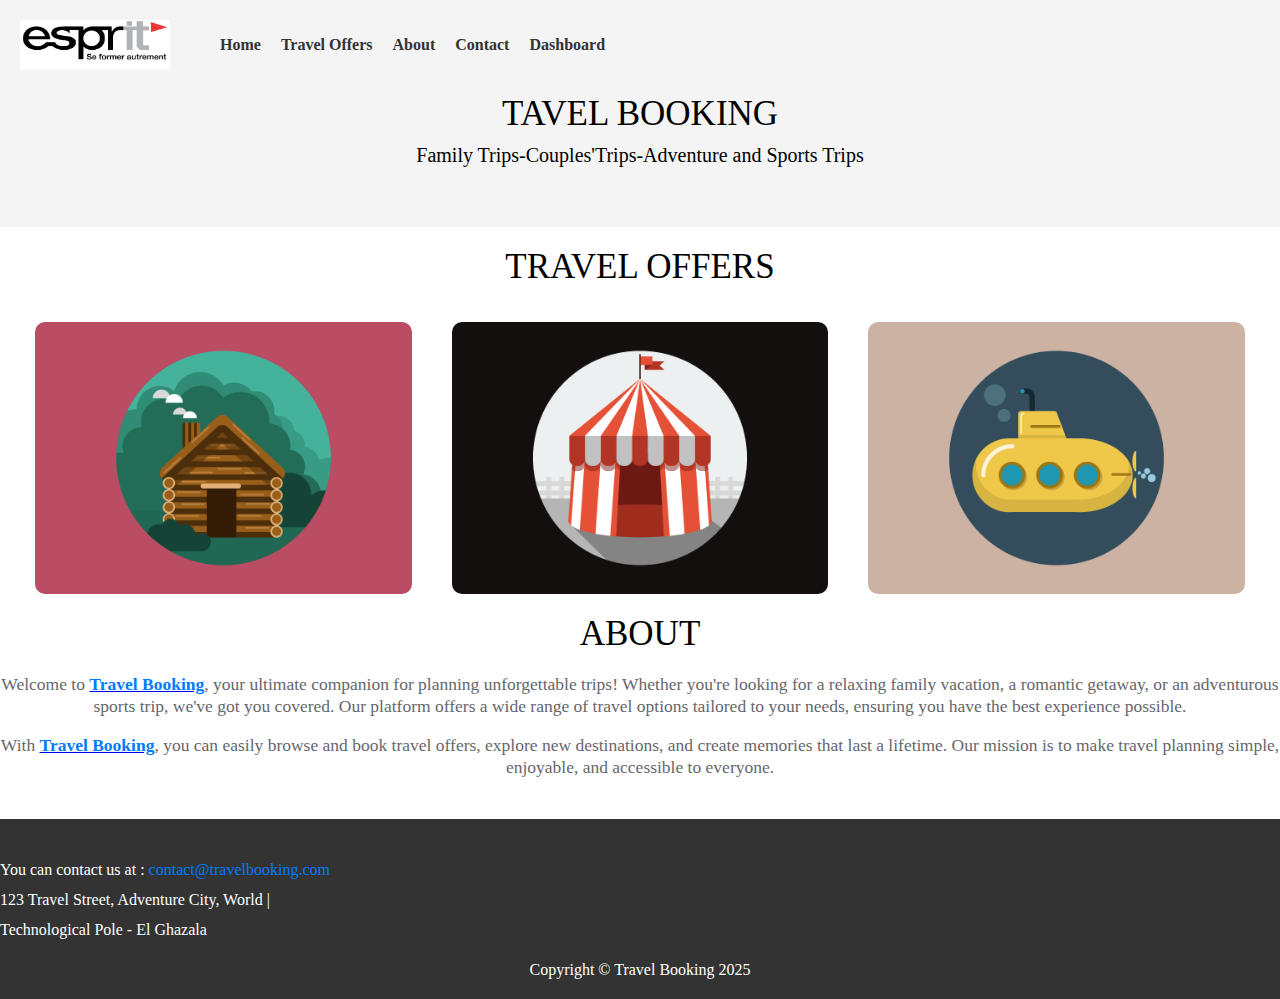
<file: index.html>
<!DOCTYPE html>
<html lang="en">
<head>
    <meta charset="UTF-8">
    <meta name="viewport" content="width=device-width, initial-scale=1.0">
    <link rel="stylesheet" href="css/header.css">
    <link rel="stylesheet" href="css/generals.css">
    <link rel="stylesheet" href="css/body.css">
    <script src="addOffer.js"></script>
    <title>Travel Booking</title>
    <link rel="preconnect" href="https://fonts.googleapis.com">
    <link rel="preconnect" href="https://fonts.gstatic.com" crossorigin>
    <link href="https://fonts.googleapis.com/css2?family=Oswald:wght@200..700&family=Playfair+Display:ital,wght@0,400..900;1,400..900&family=Roboto:ital,wght@0,100..900;1,100..900&display=swap" rel="stylesheet">
</head>
<body >
    <header>
        <div class="logo-esprit">
            <a href="https://www.esprit.tn/" target="_blank">
                <img src="images/logo_esprit.jpg" alt="Logo Esprit" height="50" width="150" >
            </a>
        </div>
        <nav>
            <ul>
                <li><a href="index.html">Home</a></li>
                <li><a href="#offers">Travel Offers</a><br></li>
                <li><a href="#about">About</a><br></li>
                <li><a href="#contact">Contact</a><br></li>
                <li><a href="dashboard.html">Dashboard</a><br></li>
            </ul>   
        </nav>
        <div class="header-content">
            <div>TAVEL BOOKING</div>
            <div class="sous-header-content">Family Trips-Couples'Trips-Adventure and Sports Trips</div>
        </div>
    </header>

    <!--OFFERS section-->
    <section id="offers">
        <div class="section-title">TRAVEL OFFERS </div>
        <div class="image-container">
            <img src="images/cabin.png">
            <img src="images/circus.png">
            <img src="images/submarine.png">
        </div>
    </section>
    <!--ABOUT section-->
    <section id="about">
        <div class="section-title">ABOUT</div>
        <div class="about-content">
            <p>
                Welcome to <a href="https://www.google.com" target="_blank"><strong>Travel Booking</strong></a>, your ultimate companion for planning unforgettable trips! 
                Whether you're looking for a relaxing family vacation, a romantic getaway, or an adventurous sports trip, 
                we've got you covered. Our platform offers a wide range of travel options tailored to your needs, 
                ensuring you have the best experience possible.
            </p>
            <p>
                With <a href="https://www.google.com" target="_blank"><strong>Travel Booking</strong></a>, you can easily browse and book travel offers, explore new destinations, 
                and create memories that last a lifetime. Our mission is to make travel planning simple, enjoyable, 
                and accessible to everyone.
            </p>
        </div>
    </section>
    <!--CONTACT section-->
    <footer id="contact">
        <div class="footer-content">
            <p>
                You can contact us at : 
                <a href="mailto:ayabenaissa03@gmail.com">contact@travelbooking.com</a><br>
                123 Travel Street, Adventure City, World | <br>
                Technological Pole - El Ghazala <br>
            </p>
            <div class="Copyright">
                Copyright © Travel Booking 2025 <br>
            </div>
        </div>
    </footer>
</body>
</html>
</file>
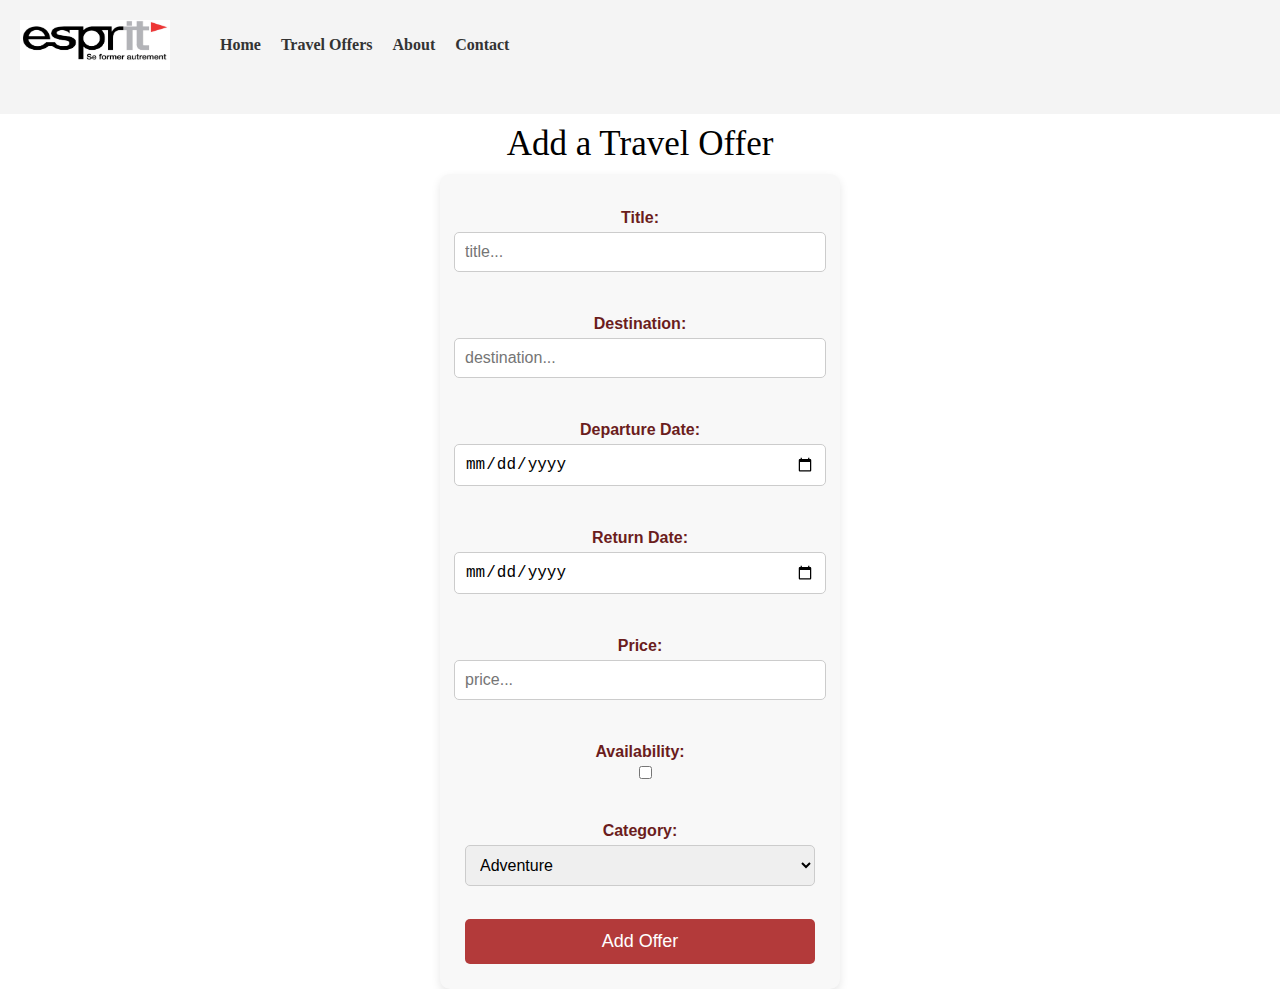
<file: dashboard.html>
<!DOCTYPE html>
<html lang="en">
<head>
    <meta charset="UTF-8">
    <meta name="viewport" content="width=device-width, initial-scale=1.0">
    <title>
        Add Travel Offer
    </title>
    <link rel="stylesheet" href="css/header.css">
    <link rel="stylesheet" href="css/generals.css">
    <link rel="stylesheet" href="css/body.css">
    <link rel="stylesheet" href="css/form.css">
    
</head>
<body>
    <header>
        <div class="logo-esprit">
            <a href="https://www.esprit.tn/" target="_blank">
                <img src="images/logo_esprit.jpg" alt="Logo Esprit" height="50" width="150" >
            </a>
        </div>
        <nav>
            <ul>
                <li><a href="index.html">Home</a></li>
                <li><a href="#offers">Travel Offers</a><br></li>
                <li><a href="#about">About</a><br></li>
                <li><a href="#contact">Contact</a><br></li>
            </ul>   
        </nav>
    </header>

    <section>
        <div class="header-content">
            Add a Travel Offer 
        </div>
        <form action="dashboard.html" id="offerForm"> 
            <div class="form-content">
                <label for="title"> Title:</label>
                <input type="text" id="title" name="title" placeholder="title..."><br>
                <label for="destination"> Destination:</label>
                <input type="text" id="destination" name="destination" placeholder="destination..."><br>
                <label for="departureDate"> Departure Date:</label>
                <input type="date" id="departureDate" name="departureDate" ><br>
                <label for="returnDate"> Return Date:</label>
                <input type="date" id="returnDate" name="returnDate" ><br>
                <label for="price"> Price:</label>
                <input type="number" id="price" name="price" placeholder="price..." ><br>
                <label for="availability"> Availability:</label>
                <input type="checkbox" id="availability" name="availability"><br>
                <label for="category"> Category:</label>
                <select id="category" name="category"  >
                    <option value="Adventure">Adventure</option>
                    <option value="family">Family</option>
                    <option value="Couples">Couples</option>
                    <option value="Sports">Sports</option>
                </select><br>
                <!--<button id="btn" type="submit" onclick="validateForm()">
                    Add Offer
                </button>-->
                <button type="submit">Add Offer</button>
            </div>
        </form>
        <script src="addOffer.js"></script>
    </section>

</body>
</html>
</file>
<file: css/header.css>
.logo-esprit {
    position: absolute; /* Position the logo absolutely */
    top: 20px; /* Distance from the top */
    left: 20px; /* Distance from the left */
}

nav {
    margin-top: 15px; /* Push the nav down to make space for the logo */
    margin-bottom: 40px;
}
nav ul {
    list-style: none;
    padding: 0;
    margin-left: 200px;
    display: flex;
    /*justify-content: center;*/
    gap: 20px; /* Space between nav items */
}

nav ul li {
    display: inline;
}
nav ul li a {
    text-decoration: none;
    color: #333;
    font-weight: bold;
}

nav ul li a:hover{
    color: blue;
}

.header-content {
    margin-top: 20px;
    text-align: center;
    font-size: 35px;
    margin: 10px 0;
}

.sous-header-content{
    font-size: 20px;
    text-align: center;
    margin: 10px 0;
    margin-bottom: 40px;
}

#offers  {
    text-align: center;
    padding: 20px;
}

.section-title {
    font-size: 35px;
    margin-bottom: 20px;
}

.image-container {
    display: flex;
    justify-content: center; /* Center images horizontally */
    gap: 10px; /* Space between images */
    flex-wrap: nowrap; /* Ensure images stay in the same row */
}

.image-container img {
    max-width: 100%; /* Ensure images don't exceed their container */
    height: auto; /* Maintain aspect ratio */
    flex: 1; /* Allow images to grow and shrink */
    min-width: 150px; /* Minimum width for each image */
    border-radius: 10px; /* Optional: Add rounded corners */
    margin-top: 15px;
    margin-left: 15px;
    margin-right: 15px;
}
</file>
<file: css/generals.css>
body, html {
    margin: 0;
    padding: 0;
}
header {
    text-align: center;
    padding: 20px;
    background-color: #f4f4f4; 
}
</file>
<file: css/body.css>
#about{
    text-align: center;
}
.about-content{
    margin: 0 auto;
    font-size: 17.5px;
    line-height: 1.25;
    color: #66666d;
}
.about-content strong{
    color: #007BFF;
}

footer{
    background-color: #333;
    color: #fff;
    text-align: left;
    padding: 20px 0;
    margin-top: 40px;
}

footer a{
    color: #007BFF;
    text-decoration: none;
}

footer a:hover{
    text-decoration: underline;
}

.footer-content{
    margin: 0 auto;
    text-align: left;
}

footer p{
    line-height: 30px;
}

.Copyright{
    text-align: center;
}
</file>
<file: css/form.css>
/*.form-content{
    display: grid;
    justify-content: center;
    color: rgb(165, 42, 42);
    font-size: 19px;
}*/
.form-content {
    display: flex;
    flex-direction: column;
    align-items: center;
    background: #f8f8f8;
    padding: 25px;
    border-radius: 10px;
    box-shadow: 0px 4px 10px rgba(0, 0, 0, 0.1);
    width: 350px;
    margin: auto;
    font-family: Arial, sans-serif;
}

label {
    font-weight: bold;
    margin-top: 10px;
    color: #6b1d1d;
}

input, select {
    width: 100%;
    padding: 10px;
    margin: 5px 0 15px;
    border: 1px solid #ccc;
    border-radius: 5px;
    font-size: 16px;
}

input:focus, select:focus {
    outline: none;
    border-color: #b33a3a;
    box-shadow: 0 0 5px rgba(179, 58, 58, 0.5);
}

button {
    width: 100%;
    background: #b33a3a;
    color: white;
    border: none;
    padding: 12px;
    font-size: 18px;
    border-radius: 5px;
    cursor: pointer;
    transition: 0.3s;
}

button:hover {
    background: #911f1f;
    transform: scale(1.05);
}

input[type="checkbox"] {
    width: auto;
    margin-left: 10px;
}


.error-message {
    color: red;
    font-size: 14px;
    margin-top: 5px;
}

.success-message {
    color: green;
    font-size: 14px;
    margin-top: 5px;
}
.validation-message {
    font-size: 14px;
    margin-top: 5px;
}
</file>
